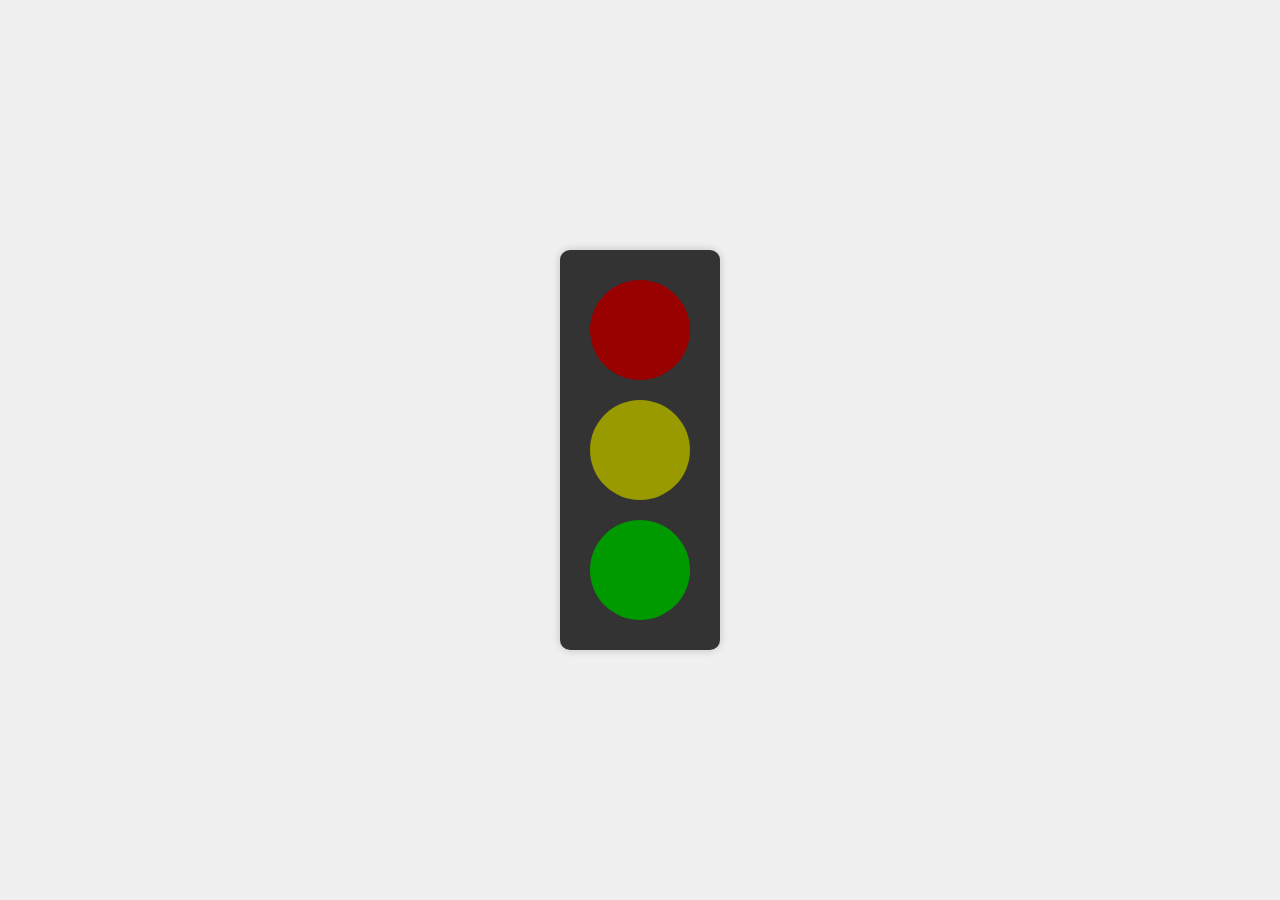
<file: Traffic Light/index.html>
<!DOCTYPE html>
<html lang="en">
  <head>
    <meta charset="UTF-8" />
    <meta name="viewport" content="width=device-width, initial-scale=1.0" />
    <title>Document</title>
    <link rel="stylesheet" href="style.css" />
  </head>
  <body>
    <div class="traffic-light">
      <div class="light red"></div>
      <div class="light yellow"></div>
      <div class="light green"></div>
    </div>
    <script>
      function switchLights() {
        const lights = document.querySelectorAll(".light");

        lights.forEach((light, index) => {
          setTimeout(() => {
            light.classList.add("active");
          }, index * 200); // Change 200 to the delay you want in milliseconds
        });

        setTimeout(() => {
          lights.forEach((light) => {
            light.classList.remove("active");
          });
          switchLights(); // Repeat the sequence
        }, lights.length * 200); // Change 200 to the total duration of the sequence in milliseconds
      }

      switchLights(); // Start the sequence
    </script>
  </body>
</html>
</file>
<file: Traffic Light/style.css>
body {
  display: flex;
  justify-content: center;
  align-items: center;
  height: 100vh;
  margin: 0;
  background-color: #f0f0f0;
}

.traffic-light {
  display: flex;
  flex-direction: column;
  align-items: center;
  background-color: #333;
  padding: 20px;
  border-radius: 10px;
  box-shadow: 0 0 10px rgba(0, 0, 0, 0.2);
}

.light {
  width: 100px;
  height: 100px;
  border-radius: 50%;
  margin: 10px;
  transition: background-color 0.5s;
}

.red {
  background-color: #900;
}

.yellow {
  background-color: #990;
}

.green {
  background-color: #090;
}
</file>
